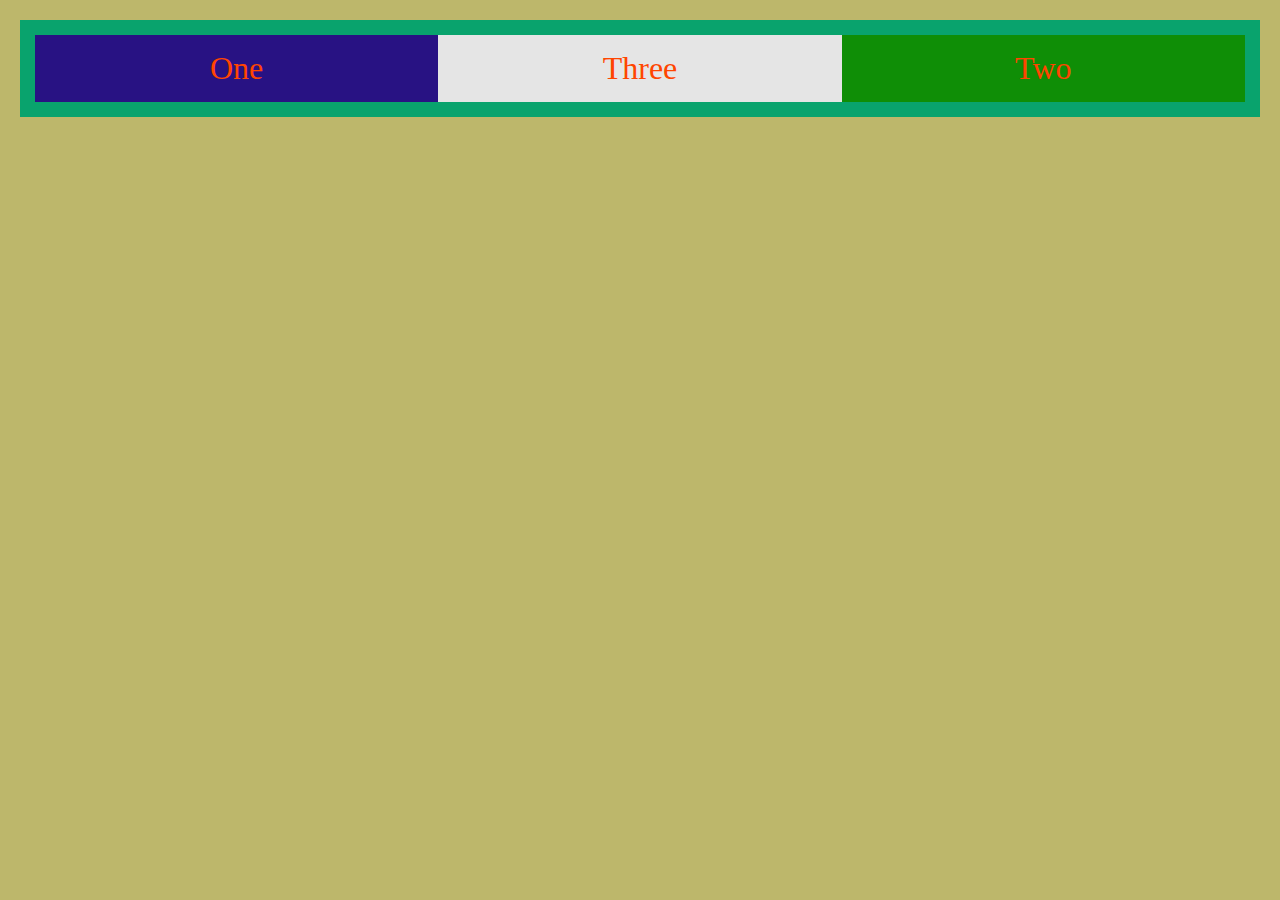
<file: index.html>
<!DOCTYPE html>
<html lang="en">
<head>
    <meta charset="UTF-8">
    <meta http-equiv="X-UA-Compatible" content="IE=edge">
    <meta name="viewport" content="width=device-width, initial-scale=1.0">
    <title>Document</title>
    <link rel="stylesheet" href="/css/index.css">
</head>
<body>
    <nav class="container">
        <div class="one">One</div>
        <div class="two">Two</div>
        <div class="three">Three</div>
    </nav>
</body>
</html>
</file>
<file: css/index.css>
html,body {
    background-color: darkkhaki;
    margin: 10px;
}

.container {
    background-color: rgb(9, 163, 109);
    padding: 15px;
 
}

.container > div {
    padding: 15px;
    text-align: center;
    font-size: 200%;
    color: orangered;
    
}

.container > div:nth-child(1) {
    background-color: rgb(40, 18, 131);

}
.container > div:nth-child(2) {
    background-color: rgb(15, 142, 6);
    
}
.container > div:nth-child(3) {
    background-color: rgb(229, 229, 229);

}
.container {
    display: flex;
    /* main axis */
    flex-direction: row;
    /* cross axis */
    justify-content: flex-start;
    align-items: flex-start;
    /* height: 650px; */
    flex-wrap: wrap;
}

/* .container > div {
    flex: 1;
    width: 280px;
} */

.one {
    flex-basis: 200px;
    flex-grow: 1;
    flex-shrink: 1;
    order: -1;
}
.two {
    flex: 1 1 200px;
    order: 1 ;
}
.three {
    flex-grow: 1;
    flex-basis: 200px;
    flex-shrink: 1;
    order: 0;
}
</file>
